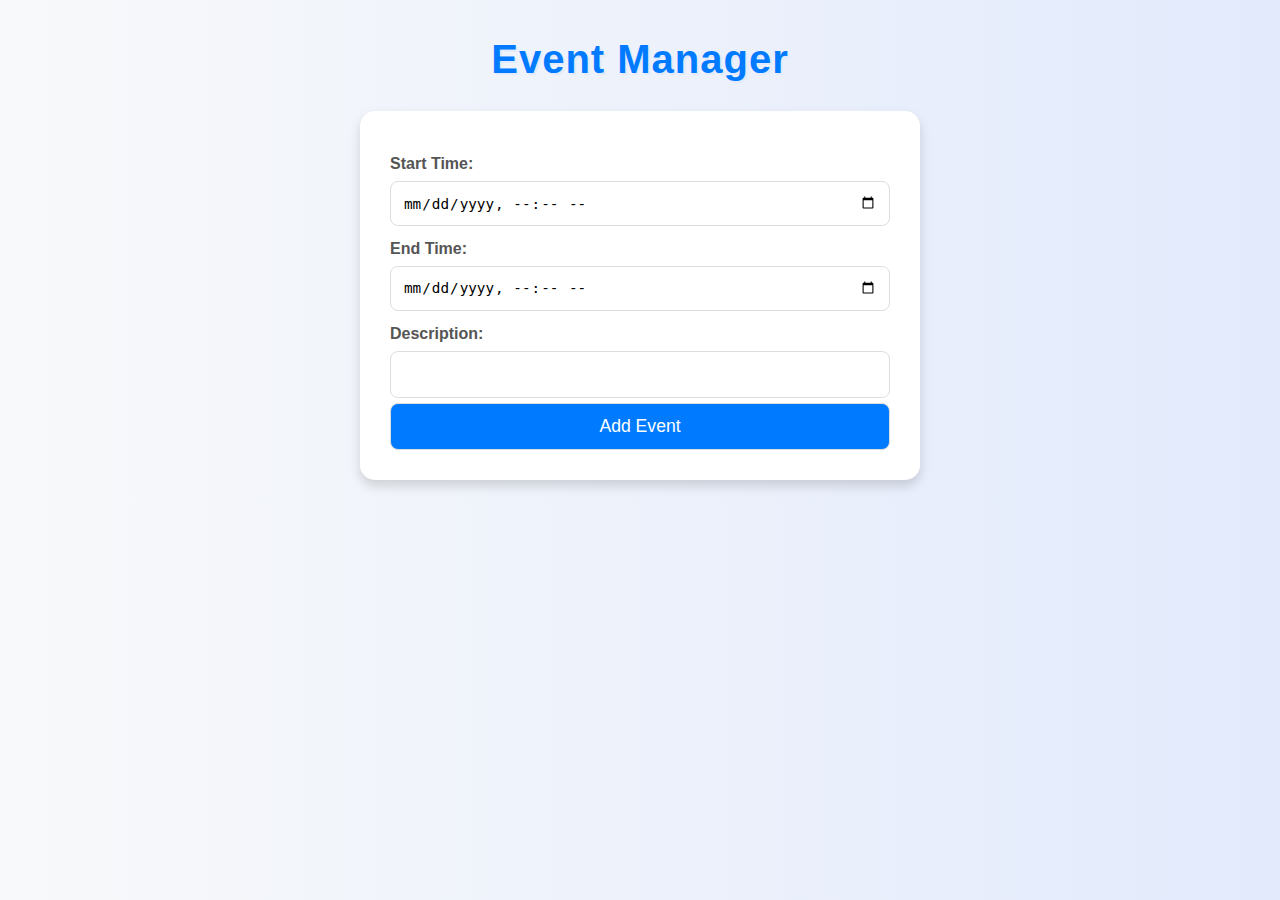
<file: Event-Mangement-System/index.html>
<!DOCTYPE html>
<html lang="en">
<head>
    <meta charset="UTF-8">
    <meta name="viewport" content="width=device-width, initial-scale=1.0">
    <title>Event Manager</title>
    <link rel="stylesheet" href="style.css">
</head>
<body>
    <h1>Event Manager</h1>
    <form id="eventForm">
        <label for="startTime">Start Time:</label>
        <input type="datetime-local" id="startTime" required>
        <label for="endTime">End Time:</label>
        <input type="datetime-local" id="endTime" required>
        <label for="description">Description:</label>
        <input type="text" id="description" required>
        <button type="submit">Add Event</button>
    </form>
    <ul id="eventList"></ul>
    <script src="main.js"></script>
</body>
</html>
</file>
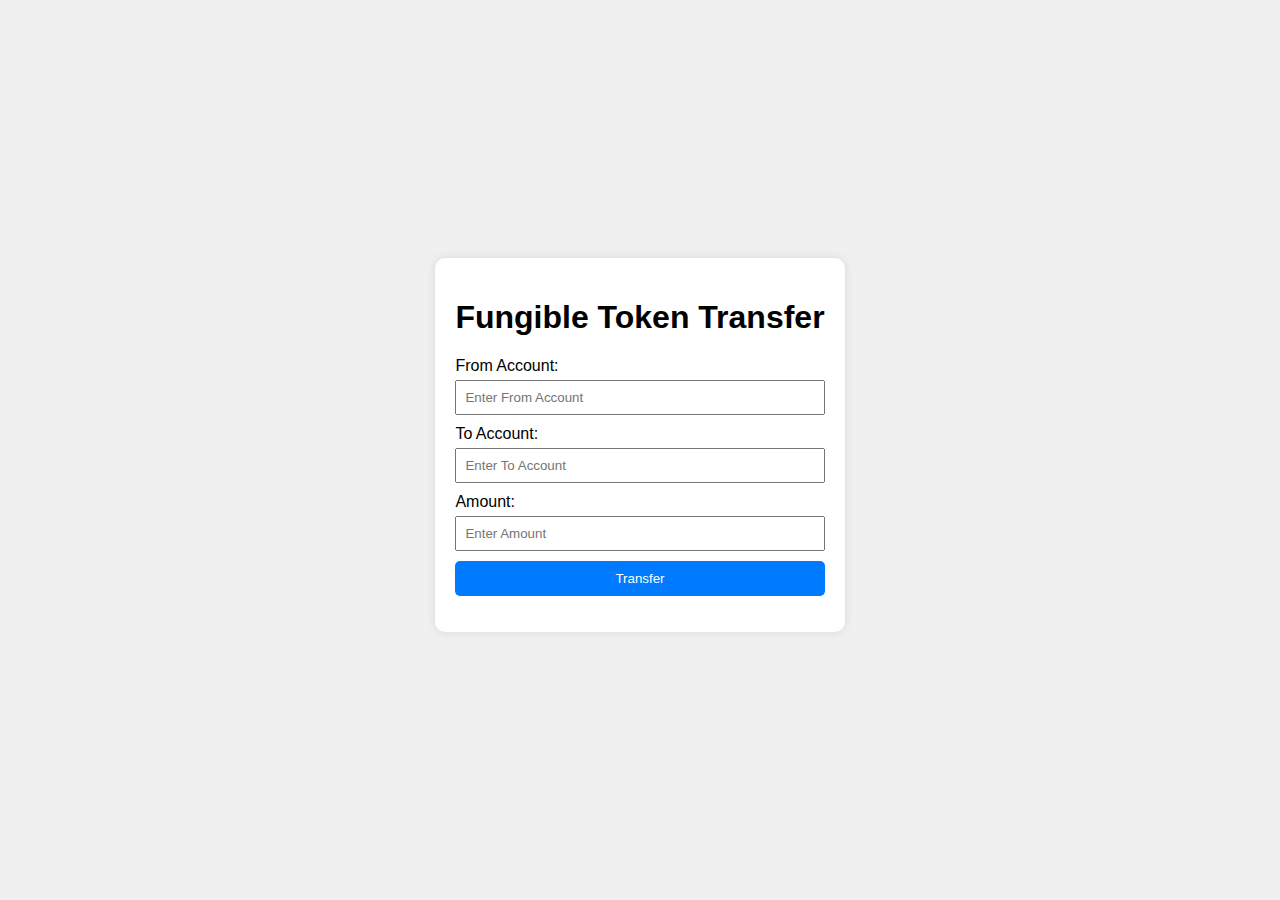
<file: Fungible-Transfer-Token/index.html>
<!DOCTYPE html>
<html lang="en">
  <head>
    <meta charset="UTF-8" />
    <meta name="viewport" content="width=device-width, initial-scale=1.0" />
    <title>Fungible Token Transfer</title>
    <link rel="stylesheet" href="style.css" />
  </head>
  <body>
    <div id="app">
      <h1>Fungible Token Transfer</h1>
      <div>
        <label for="fromAccount">From Account:</label>
        <input type="text" id="fromAccount" placeholder="Enter From Account" />
      </div>
      <div>
        <label for="toAccount">To Account:</label>
        <input type="text" id="toAccount" placeholder="Enter To Account" />
      </div>
      <div>
        <label for="amount">Amount:</label>
        <input type="number" id="amount" placeholder="Enter Amount" />
      </div>
      <button onclick="transfer()">Transfer</button>
      <p id="status"></p>
    </div>
    <script src="main.js"></script>
  </body>
</html>
</file>
<file: Event-Mangement-System/style.css>
/* styles.css */
body {
    font-family: 'Poppins', sans-serif;
    /* Use a custom Google Font for a modern look */
    margin: 20px;
    background: linear-gradient(to right, #f8f9fa, #e2eafc);
    /* Gradient background */
    color: #333;
    line-height: 1.6;
}

h1 {
    text-align: center;
    font-size: 2.5em;
    color: #007bff;
    margin-bottom: 20px;
    letter-spacing: 1px;
    text-shadow: 2px 2px #e2eafc;
    /* Text shadow for a unique effect */
}

form {
    display: flex;
    flex-direction: column;
    background: #ffffff;
    border-radius: 15px;
    /* Slightly more rounded corners */
    box-shadow: 0 6px 12px rgba(0, 0, 0, 0.15);
    /* Enhanced shadow for depth */
    padding: 30px;
    margin-bottom: 20px;
    max-width: 500px;
    margin: 0 auto;
    animation: fadeIn 1s ease-in-out;
    /* Smooth fade-in animation */
}

@keyframes fadeIn {
    from {
        opacity: 0;
    }

    to {
        opacity: 1;
    }
}

label {
    margin-top: 10px;
    font-weight: bold;
    color: #555;
}

input,
button {
    margin-top: 5px;
    padding: 12px;
    /* Slightly larger padding */
    font-size: 1.1em;
    border-radius: 8px;
    /* More rounded corners */
    border: 1px solid #ddd;
    transition: all 0.3s ease;
}

input:focus,
button:focus {
    border-color: #007bff;
    outline: none;
    box-shadow: 0 0 8px rgba(0, 123, 255, 0.5);
    /* Enhanced focus effect */
}

button {
    background-color: #007bff;
    color: white;
    cursor: pointer;
    transition: background-color 0.3s ease, transform 0.2s ease;
    /* Added transform effect */
}

button:hover {
    background-color: #0056b3;
    transform: scale(1.05);
    /* Slightly enlarges button on hover */
}

ul {
    list-style: none;
    padding: 0;
}

li {
    background: #ffffff;
    margin: 10px 0;
    padding: 10px;
    border: 1px solid #ddd;
    border-radius: 8px;
    /* More rounded corners */
    box-shadow: 0 3px 6px rgba(0, 0, 0, 0.1);
    /* Enhanced shadow for depth */
    transition: transform 0.2s ease;
}

li:hover {
    transform: scale(1.02);
}
</file>
<file: Fungible-Transfer-Token/style.css>
body {
    font-family: Arial, sans-serif;
    background-color: #f0f0f0;
    display: flex;
    justify-content: center;
    align-items: center;
    height: 100vh;
    margin: 0;
}

#app {
    background-color: #ffffff;
    padding: 20px;
    box-shadow: 0 0 10px rgba(0, 0, 0, 0.1);
    border-radius: 10px;
}

h1 {
    text-align: center;
}

div {
    margin-bottom: 10px;
}

label {
    display: block;
    margin-bottom: 5px;
}

input {
    width: 100%;
    padding: 8px;
    box-sizing: border-box;
}

button {
    width: 100%;
    padding: 10px;
    background-color: #007bff;
    color: #ffffff;
    border: none;
    border-radius: 5px;
    cursor: pointer;
}

button:hover {
    background-color: #0056b3;
}

p {
    text-align: center;
    color: green;
}
</file>
